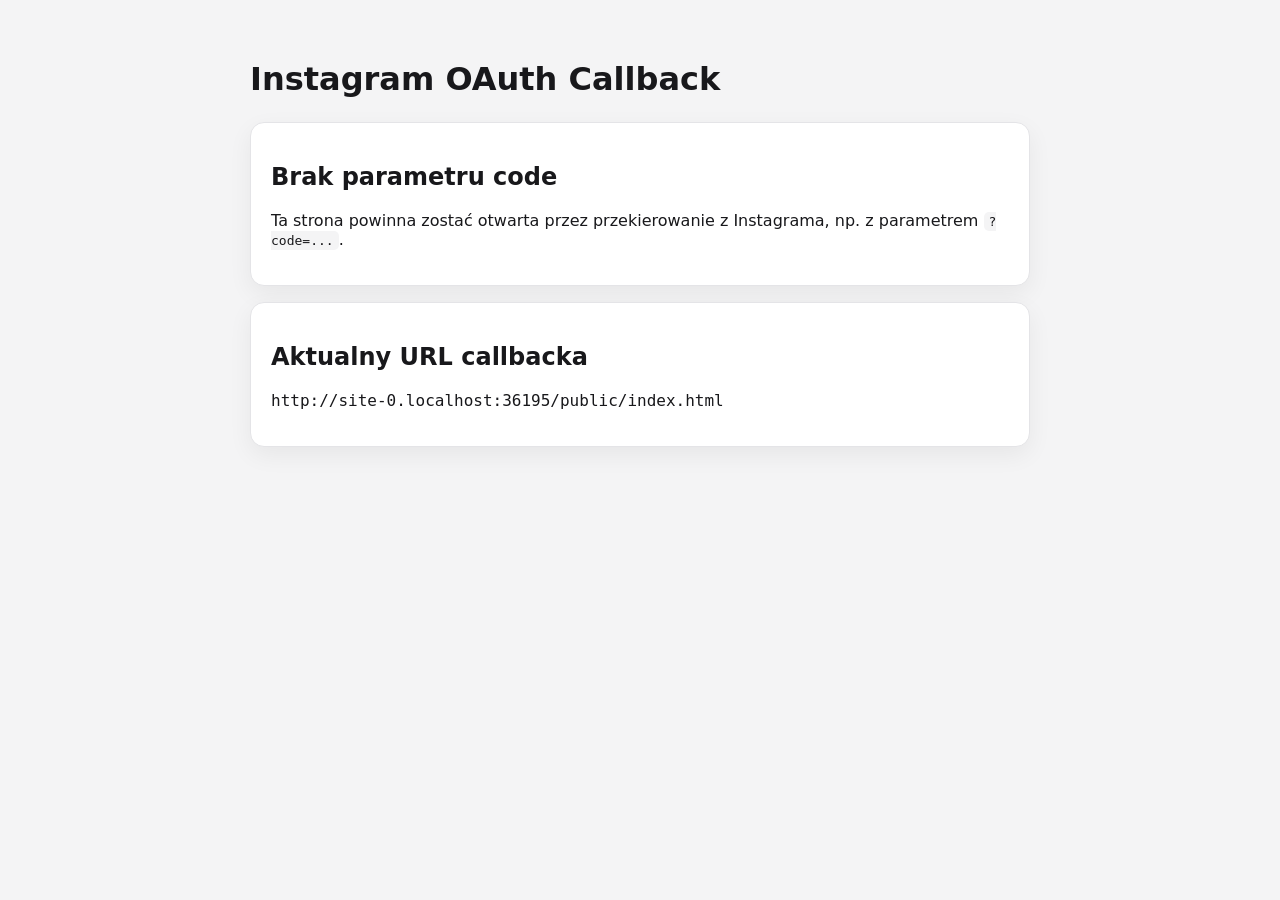
<file: public/index.html>
<!doctype html>
<html lang="pl">
<head>
  <meta charset="UTF-8" />
  <meta name="viewport" content="width=device-width, initial-scale=1.0" />
  <title>Instagram OAuth Callback</title>
  <link rel="stylesheet" href="styles.css" />
</head>
<body>
  <main class="container">
    <h1>Instagram OAuth Callback</h1>

    <section id="success" class="card hidden">
      <h2>Odebrano code</h2>
      <p>Skopiuj ten kod i wymień go lokalnie na access token.</p>

      <textarea id="code" readonly></textarea>

      <button id="copyCode">Kopiuj code</button>
    </section>

    <section id="error" class="card hidden">
      <h2>Błąd OAuth</h2>
      <p id="errorText"></p>
    </section>

    <section id="empty" class="card hidden">
      <h2>Brak parametru code</h2>
      <p>
        Ta strona powinna zostać otwarta przez przekierowanie z Instagrama,
        np. z parametrem <code>?code=...</code>.
      </p>
    </section>

    <section class="card">
      <h2>Aktualny URL callbacka</h2>
      <p id="currentUrl"></p>
    </section>
  </main>

  <script src="script.js"></script>
</body>
</html>
</file>
<file: public/styles.css>
* {
  box-sizing: border-box;
}

body {
  margin: 0;
  font-family: system-ui, -apple-system, BlinkMacSystemFont, "Segoe UI", sans-serif;
  background: #f4f4f5;
  color: #18181b;
}

.container {
  max-width: 820px;
  margin: 60px auto;
  padding: 0 20px;
}

h1 {
  margin-bottom: 24px;
}

.card {
  background: white;
  border: 1px solid #e4e4e7;
  border-radius: 14px;
  padding: 20px;
  margin-bottom: 16px;
  box-shadow: 0 8px 24px rgba(0, 0, 0, 0.06);
}

.hidden {
  display: none;
}

textarea {
  width: 100%;
  min-height: 140px;
  margin-top: 12px;
  padding: 12px;
  font-family: ui-monospace, SFMono-Regular, Menlo, Monaco, Consolas, monospace;
  font-size: 14px;
  resize: vertical;
}

button {
  margin-top: 12px;
  padding: 10px 16px;
  border: 0;
  border-radius: 10px;
  cursor: pointer;
  background: #18181b;
  color: white;
  font-weight: 600;
}

button:hover {
  opacity: 0.9;
}

code {
  background: #f4f4f5;
  padding: 2px 5px;
  border-radius: 5px;
}

#currentUrl {
  word-break: break-all;
  font-family: ui-monospace, SFMono-Regular, Menlo, Monaco, Consolas, monospace;
}
</file>
